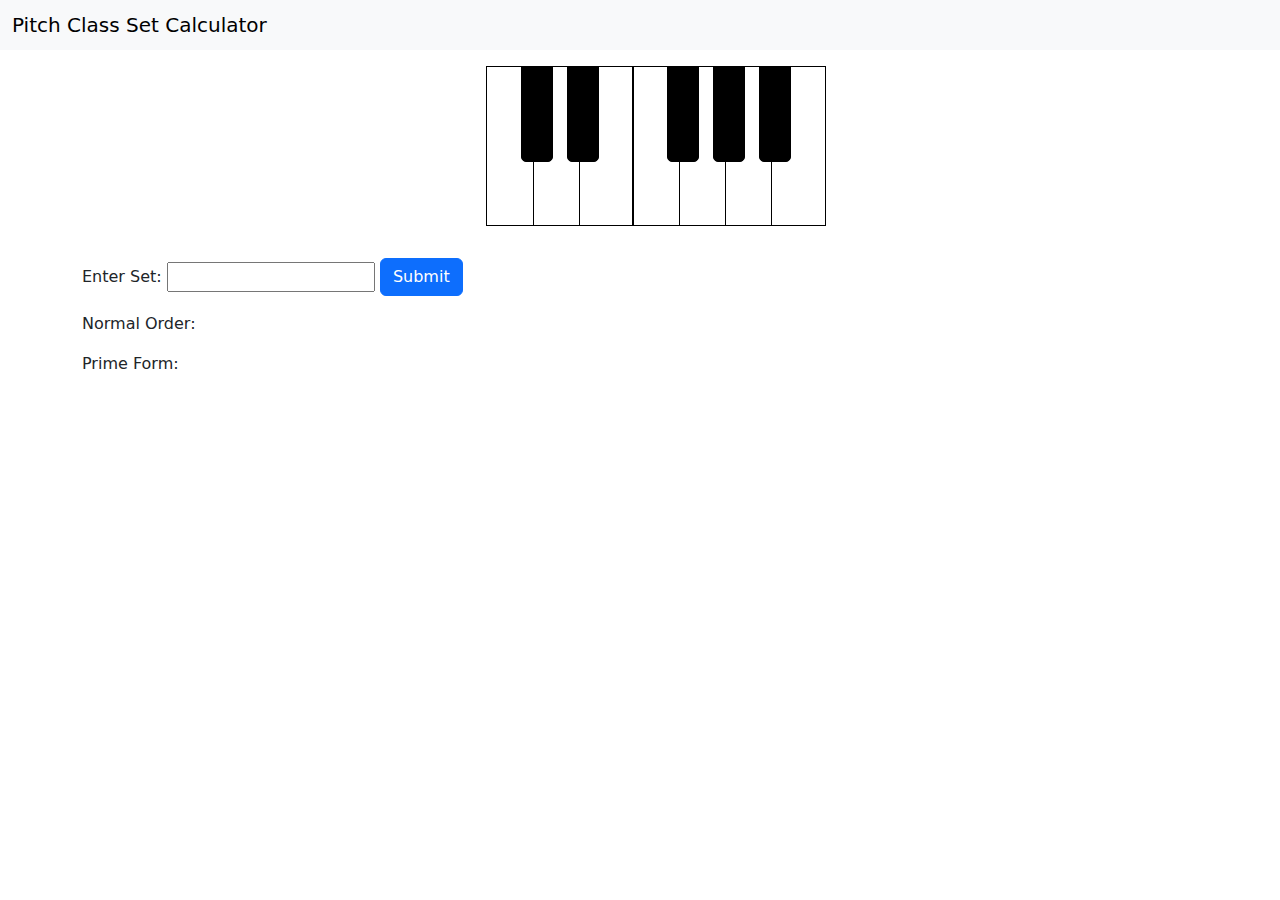
<file: index.html>
<!DOCTYPE html>
<html lang="en">

<head>
    <meta charset="utf-8">
    <title>Pitch Class Set Calculator</title>
    <script src="https://ajax.googleapis.com/ajax/libs/jquery/3.7.1/jquery.min.js"></script>
    <script src="scripts.js"></script>
    <link href="styles.css" rel="stylesheet">
    <link href="https://cdn.jsdelivr.net/npm/bootstrap@5.3.3/dist/css/bootstrap.min.css" rel="stylesheet"
        integrity="sha384-QWTKZyjpPEjISv5WaRU9OFeRpok6YctnYmDr5pNlyT2bRjXh0JMhjY6hW+ALEwIH" crossorigin="anonymous">
</head>

<body>
    <nav class="navbar navbar-light bg-light">
        <div class="container-fluid">
            <span class="navbar-brand mb-0 h1">Pitch Class Set Calculator</span>
        </div>
    </nav>

    <div class="container">
        <div class="mt-3 invalid" id="invalid">
            <p id="invalidText">Invalid</p>
        </div>


        <div class="row mt-3">
            <div class="piano-container">
                <ul class="piano-keys-list">
                    <li class="piano-keys white-key" value="0"></li>
                    <li class="piano-keys black-key" value="1"></li>
                    <li class="piano-keys white-key" value="2"></li>
                    <li class="piano-keys black-key" value="3"></li>
                    <li class="piano-keys white-key" value="4"></li>
                    <li class="piano-keys white-key" value="5"></li>
                    <li class="piano-keys black-key" value="6"></li>
                    <li class="piano-keys white-key" value="7"></li>
                    <li class="piano-keys black-key" value="8"></li>
                    <li class="piano-keys white-key" value="9"></li>
                    <li class="piano-keys black-key" value="t"></li>
                    <li class="piano-keys white-key" value="e"></li>
                </ul>
            </div>
        </div>


        <div class="row mt-3">
            <div class="col">
                <label for="noteInput">Enter Set: </label>
                <input type="text" id="noteInput">
                <button type="button" class="btn btn-primary" onclick="start()">Submit</button>
            </div>
        </div>
        <div class="row mt-3">
            <div class="col">
                <p id="normalOrderText">Normal Order: </p>
                <p id="primeFormTexT">Prime Form: </p>
            </div>

        </div>
    </div>


    <script src="https://cdn.jsdelivr.net/npm/bootstrap@5.3.3/dist/js/bootstrap.bundle.min.js"
        integrity="sha384-YvpcrYf0tY3lHB60NNkmXc5s9fDVZLESaAA55NDzOxhy9GkcIdslK1eN7N6jIeHz"
        crossorigin="anonymous"></script>
</body>


</html>
</file>
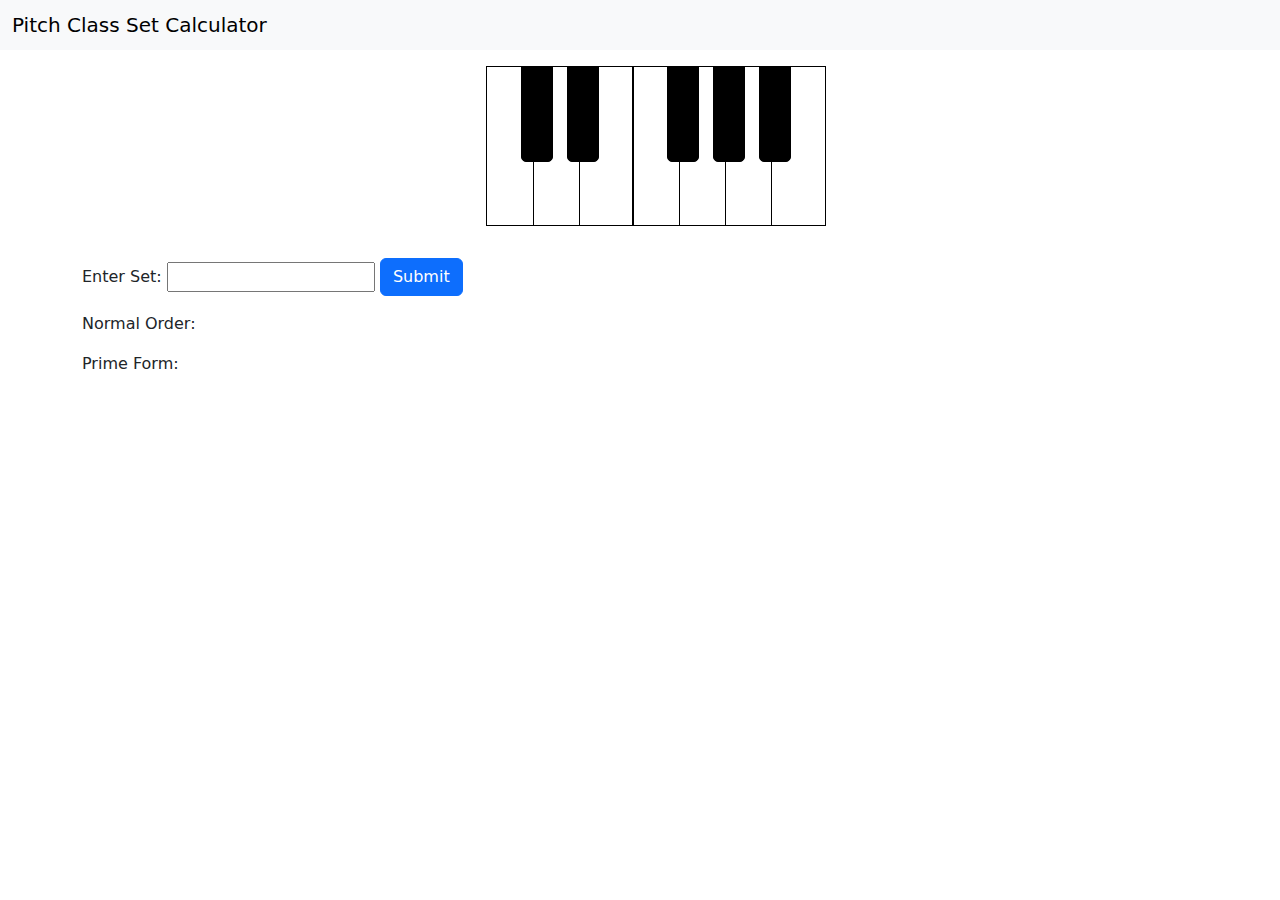
<file: home.html>
<!DOCTYPE html>
<html lang="en">

<head>
    <meta charset="utf-8">
    <title>Pitch Class Set Calculator</title>
    <script src="scripts.js"></script>
    <link href="styles.css" rel="stylesheet">
    <link href="https://cdn.jsdelivr.net/npm/bootstrap@5.3.3/dist/css/bootstrap.min.css" rel="stylesheet"
        integrity="sha384-QWTKZyjpPEjISv5WaRU9OFeRpok6YctnYmDr5pNlyT2bRjXh0JMhjY6hW+ALEwIH" crossorigin="anonymous">
</head>

<body>
    <nav class="navbar navbar-light bg-light">
        <div class="container-fluid">
            <span class="navbar-brand mb-0 h1">Pitch Class Set Calculator</span>
        </div>
    </nav>

    <div class="container">
        <div class="mt-3 invalid" id="invalid">
            <p id="invalidText">Invalid</p>
        </div>


        <div class="row mt-3">
            <div class="piano-container">
                <ul class="piano-keys-list">
                    <li class="piano-keys white-key" data-list="08"></li>
                    <li class="piano-keys black-key" data-list="09"></li>
                    <li class="piano-keys white-key" data-list="10"></li>
                    <li class="piano-keys black-key" data-list="11"></li>
                    <li class="piano-keys white-key" data-list="12"></li>
                    <li class="piano-keys white-key" data-list="13"></li>
                    <li class="piano-keys black-key" data-list="14"></li>
                    <li class="piano-keys white-key" data-list="15"></li>
                    <li class="piano-keys black-key" data-list="16"></li>
                    <li class="piano-keys white-key" data-list="17"></li>
                    <li class="piano-keys black-key" data-list="18"></li>
                    <li class="piano-keys white-key" data-list="19"></li>
                </ul>
            </div>
        </div>


        <div class="row mt-3">
            <div class="col">
                <label for="noteInput">Enter Set: </label>
                <input type="text" id="noteInput">
                <button type="button" class="btn btn-primary" onclick="start()">Submit</button>
            </div>
        </div>
        <div class="row mt-3">
            <div class="col">
                <p id="normalOrderText">Normal Order: </p>
                <p id="primeFormTexT">Prime Form: </p>
            </div>

        </div>
    </div>


    <script src="https://cdn.jsdelivr.net/npm/bootstrap@5.3.3/dist/js/bootstrap.bundle.min.js"
        integrity="sha384-YvpcrYf0tY3lHB60NNkmXc5s9fDVZLESaAA55NDzOxhy9GkcIdslK1eN7N6jIeHz"
        crossorigin="anonymous"></script>
</body>


</html>
</file>
<file: styles.css>
.invalid {
    display: none;
    color: red;
}

piano-container {
    display: flex;
    align-items: center;
    justify-content: center;
}
 
.piano-keys-list {
    list-style: none;
    display: flex;
    justify-content: center;
}
 
.piano-keys {
    width: 5%;
    cursor: pointer;
    position: relative;
    height: 10rem;
    border: 1px solid #000;
}
 
.white-key {
    background-color: white;
}

.white-key:hover {
    background-color: lightgray;
}
 
.black-key {
    width: 2rem;
    height: 6rem;
    border-radius: 5px;
    border-top-left-radius: 0;
    border-top-right-radius: 0;
    background-color: black;
    z-index: 2;
    margin: 0 -20px 0 -20px;
}

.black-key:hover {
    background-color: darkgray;
}
</file>
